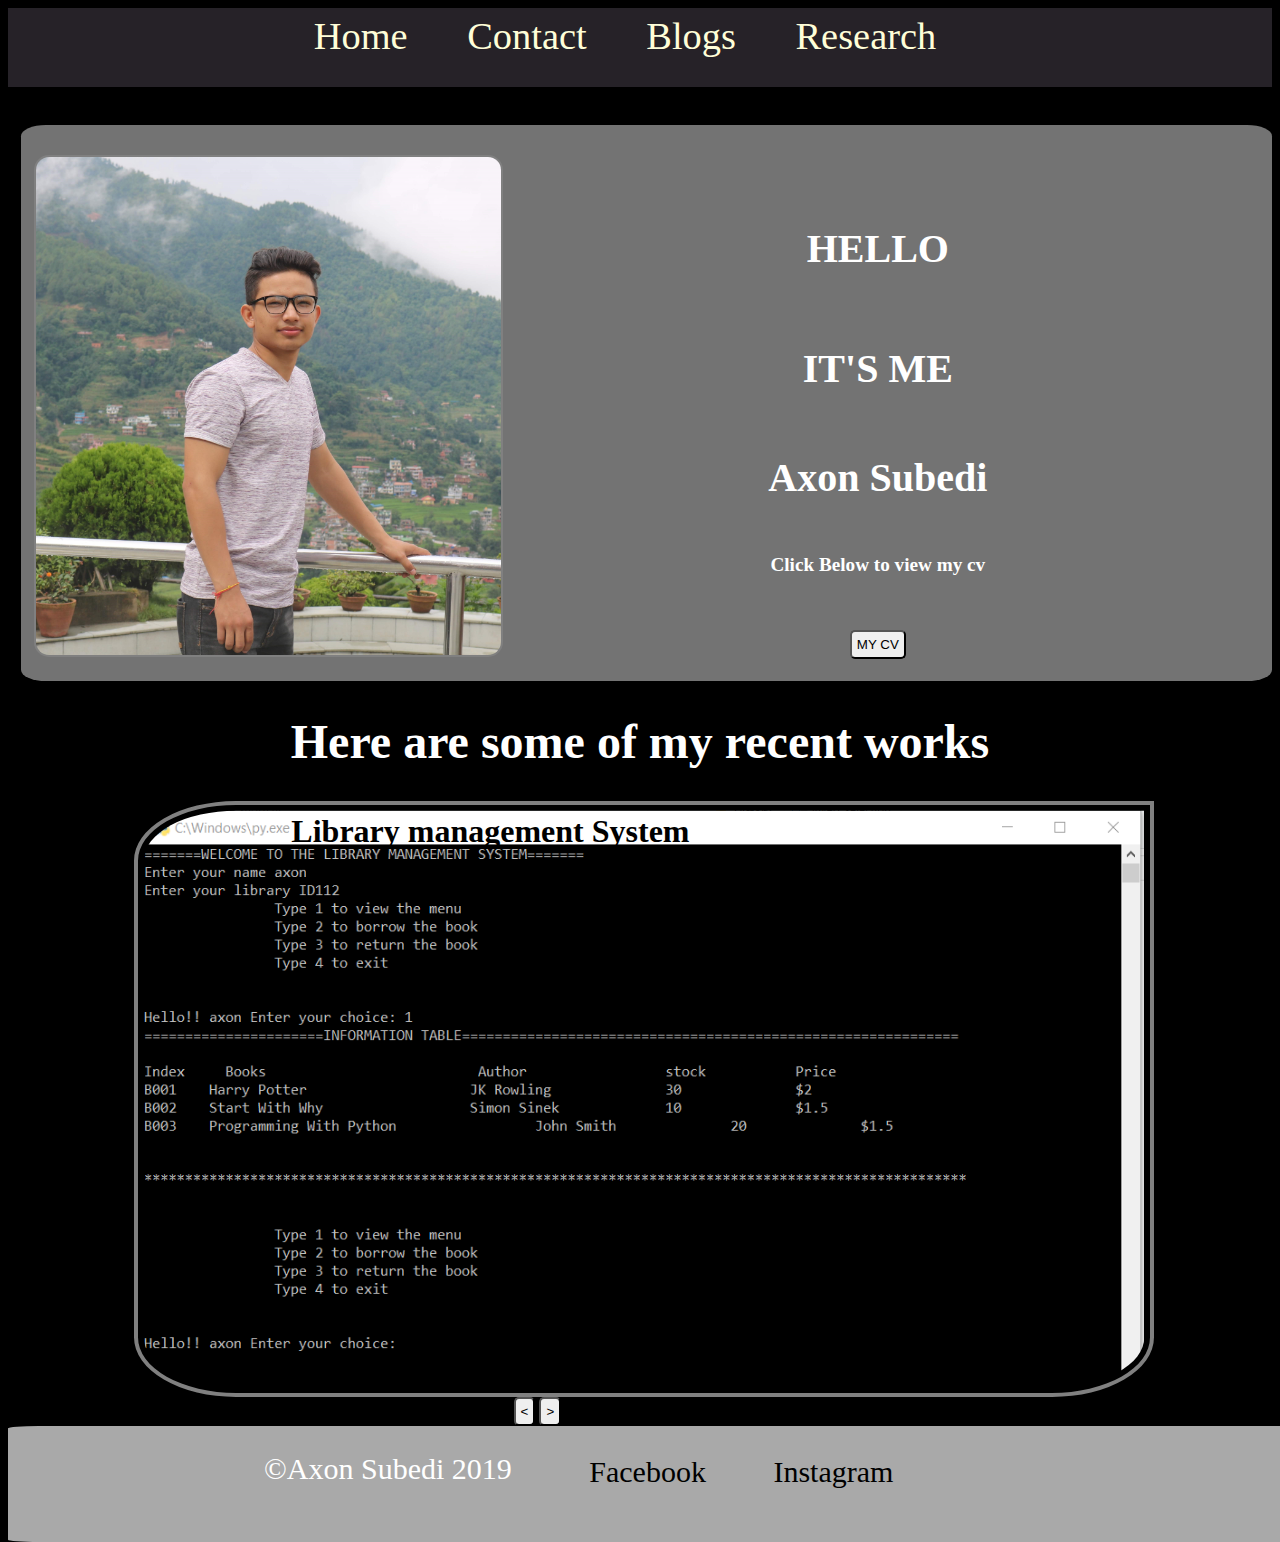
<file: pages/portfolio.html>
<!DOCTYPE html>
<html>

<head>
    <title>Portfolio</title>
    <meta name="description" content="college portfolio website">
    <meta name="keywords" content="college website,portfolio website">
    <link rel="stylesheet" type="text/css" href="../style/portfolio.css">
    <link rel="stylesheet" type="text/css" href="../style/style.css">
</head>

<body>
    <div id="navbar" style="background-color: #262228; padding-bottom:0.5em; ">
        <nav>
            <ul>
                <li><a href="../index.html">Home</a></li>
                <li><a href="contact.html">Contact</a></li>
                <li><a href="blogs.html">Blogs</a></li>
                <li><a href="research.html">Research</a></li>
            </ul>
        </nav>
    </div>
    <div id="container">
        <section id="myimage">
            <div><img id="myimg" src="../images/me5.jpg"></div>
        </section>
        <section id="basic">
            <h1>HELLO <br><br> IT'S ME </h1>
            <h1>Axon Subedi</h1>
            <h3>Click Below to view my cv</h3>
            <button onclick="window.location.href='../pages/cv.html'">MY CV</button>
        </section>
    </div>
    <h1 id="work-intro">Here are some of my recent works</h1>
    <div id="works">
        <section>
            <figure><img class="img" src="../images/developer.png" alt=""></figure>
            <figcaption>Developer Appointment System</figcaption>
        </section>
        <section>
            <figure><img class="img" src="../images/library.png" alt=""></figure>
            <figcaption>Library Management System</figcaption>
        </section>
        <section>
            <figure><img class="img" src="../images/database.png" alt=""></figure>
            <figcaption>Database Management System</figcaption>
        </section>
    </div>
    <div id="pic_container">
        <div class="mySlides fade">
            <img src="../images/developer.png" class="images" style=" width:50%;">
            <div class="text">Developer Appointment System</div>
        </div>
        <div class="mySlides fade">
            <img src="../images/library.png" class="images">
            <div class="text">Library management System </div>
        </div>
        <div class="mySlides fade">
            <img src="../images/database.png" class="images">
            <div class="text">Database management System </div>
        </div>
    </div>
    <div id="btns">
        <button id="leftbtn" onclick="change(-1)">&lt;</button>
        <button id="rightbtn" onclick="change(1)">&gt;</button>
    </div>
    <div id="footer">
        <footer>
            &copy;Axon Subedi 2019
            <ul style="list-style-type: none;align-self: right; display: inline;">
                <li style="display: inline;"><a href="https://www.facebook.com/profile.php?id=100003398418722">Facebook</a></li>
                <li style="display: inline;"><a href="https://www.instagram.com/axon.subedi/">Instagram</a></li>
            </ul>
        </footer>
    </div>
    <script src="../script/script.js"></script>
</body>

</html>
</file>
<file: style/portfolio.css>
body {
    background-color: black;
    font-size: 16px;
    color: white;
}

/*============================information==================================================*/
#container {
    display: grid;
    grid-template-columns: 40% 60%;
    margin-left: 1%;
    margin-top: 3%;
    background-color: #737373;
    border-radius: 2%;
}

#container>section {
    /*margin-left: 10%;*/
    margin-top: 5%;
    margin-right: 5%;
    padding: 1%;

}

#myimg {
    width: 100%;
    height: 50%;
    border: 2px solid grey;
    border-radius: 15px;
    margin-left: 0.5em;
    margin-bottom: : 1em;

}

#basic {
    margin-right: 5%;
    text-align: center;
    line-height: 60px;
}

#basic h1 {
    font-size: 250%;
    margin-top: 7%;
}

#basic h2 {
    font-size: 150%;
    margin-top: 15%;
}

#basic h3 {
    font-size: 120%;
}

#basic button:hover {
    width: 30%;
}



/*================================WORKS=================================================*/
#works {
    display: none;
}

#work-intro {
    text-align: center;
    font-size: 300%;
    font-weight: bold;
}

/*============================FOR SMALLER SCREEN=========================================================*/

@media only screen and (max-width: 900px) {

    #pic_container,
    #btns {
        display: none;
    }

    #works {
        display: block;
        display: grid;
        margin-left: 10%;
        margin-top: 5%;
        column-gap: 3em;
        grid-row-gap: 5em;
        text-align: center;
        grid-template-columns: auto;
    }

    .img {
        height: 300px;
        width: 300px;
        border-radius: 50%;
    }

    figcaption {
        font-size: 150%;
        font-family: sans-serif, Arial;

    }

    img:hover {
        border-radius: 5%;
        height: 100%;
        width: 100%;
        transition-delay: -1s;
    }
}



/*========================================CAROUSEL WORKS==================================================*/
img {
    vertical-align: middle;
}

#pic_container {
    margin-left: 10%;
    margin-right: auto;
    position: relative;

}

.images {
    width: 100%;
    border: 4px solid grey;
    border-radius: 10% 0% 10% 10%;
    padding: 0.5%;
    max-width: 1000px;
    position: center;
    vertical-align: middle;
}

/*For Fading animation in Carousel*/
.fade {
    animation-name: fade;
    animation-duration: 3s;
}

@keyframes fade {
    from {
        opacity: 0.2
    }

    to {
        opacity: 1
    }
}

/*End of fading amnimation*/
/* Caption text */
.text {
    color: black;
    font-size: 200%;
    padding: 8px 8px;
    font-weight: bold;
    position: absolute;
    top: 0.8%;
    right: 18%;
    width: 100%;
    text-align: center;
}

/*For left and right buttons*/
#btns {
    padding-left: 40%;
}

#btns>button:hover {
    border: 2px solid red;
}
</file>
<file: style/style.css>
/*====================================FOR NAVIGATION BAR==========================================================================*/
#navbar {
    /*background-color: #262228;*/
    font-size: 3vw;
    height: 60px;
    overflow: none;

}

#navbar ul {
    margin: 0px;
    padding: 0px;
    list-style-type: none;
    text-align: center;
}

#navbar li {
    padding: 10px;
    margin-right: 30px;
    vertical-align: middle;
    display: inline;
}

#navbar a {
    text-decoration: none;
    color: #fffed8;
    vertical-align: middle;
}

#navbar a:hover {

    background-color: #fafafa;
    color: red;
    font-stretch: 50px;
    border-radius: 5px;
    border: 10% solid #fafafa;
    padding: 10px 4px;

}


/*==================================== FOR FOOTER==========================================================================*/

#footer {
    background-color: #a9a9a9;
    /*lightblue color*/
    font-size: 30px;
    position: absolute;
    padding-left: 20%;
    border-radius: 2%;
    width: 100%;
    height: 10%;
    padding-top: 2%;
}

#footer ul li a {
    text-decoration: none;
    vertical-align: middle;
    padding: .2em 1em;
    color: black;
}

#footer ul li {
    display: inline;
}

#footer ul {
    list-style-type: none;
    align-self: right;
    display: inline;
}

#footer ul li a:hover {
    color: blue;
}

/*
#footer ul li a:visited {
    color: silver;
}
*/
#footer ul li a:active {
    color: red;
}

/**===========================EVERY BUTTON=====================================*/
button {
    cursor: pointer;
    border-radius: 5px;
    padding: 5px;
}

/*This css gives a tab/spaces while beginning a paragraph*/
.tab {
    margin-left: 9%;
}

/*======================FOR FORM===================================*/
form {
    background-color: #fef4;
    border: 2px solid lightyellow;
    padding: 10px 20px;
    text-align: center;
    display: inline-block;
    line-height: 150%;
    color: red;
    opacity: 0.7;
    align-self: center;
    margin-left: 40%;
    margin-top: 7%;

}

@media only screen and (max-width: 600px) {
    form {
        text-align: left;
        margin-left: 1%;
        opacity: 1;
    }
}


input[type=submit] {
    width: 100%;
    background-color: #4CAF50;
    color: white;
    padding: 5px 4px;
    margin: 8px 0;
    border: none;
    border-radius: 4px;
    cursor: pointer;
}

input[name="Email"]:invalid {

    color: blue;
}

input[type=submit]:hover {
    background-color: #45a049;
}

input[type=text]:focus {
    background-color: #5555;
    border: 3px solid lightblue;
}
</file>
